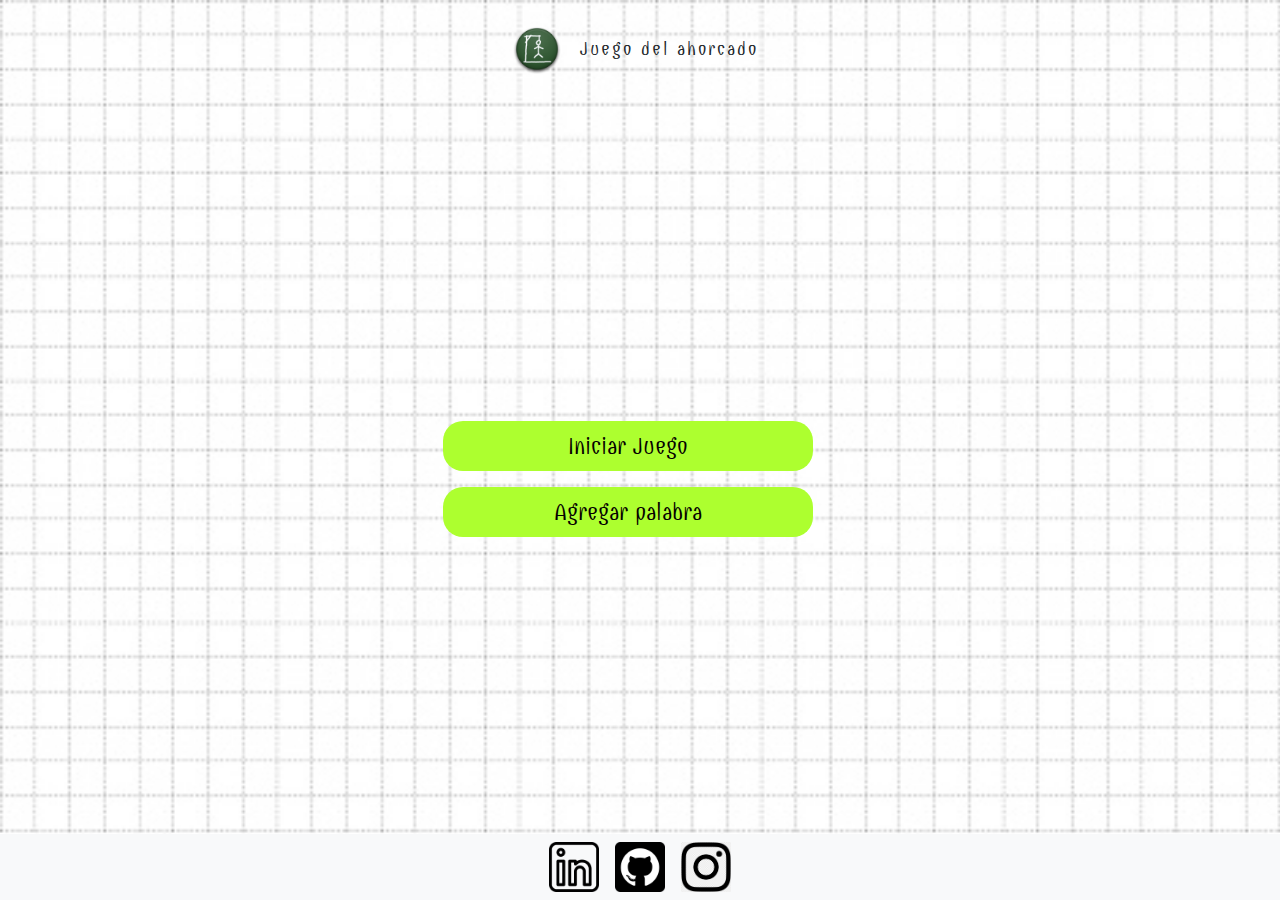
<file: index.html>
<!DOCTYPE html>
<html lang="es">
  <head>
    <meta charset="utf-8" />
    <meta name="viewport" content="width=device-width, initial-scale=1" />
    <title>Ahorcado</title>
    <link
      href="https://cdn.jsdelivr.net/npm/bootstrap@5.3.2/dist/css/bootstrap.min.css"
      rel="stylesheet"
    />
    <link
      href="https://fonts.googleapis.com/css2?family=Combo&display=swap"
      rel="stylesheet"
    />
    <link
      href="https://fonts.googleapis.com/css2?family=Raleway:wght@700&family=Roboto+Mono&display=swap"
      rel="stylesheet"
    />
    <link rel="stylesheet" type="text/css" href="ahorcado.css" />
  </head>
  <body onload="iniciarPrograma()">
    <div class="d-flex flex-column min-vh-100">
      <header class="container" onclick="btnVolverAjugar()">
        <div class="row logo justify-content-center align-items-center mt-4">
          <div class="col-auto d-flex align-items-center gap-2">
            <img src="imagenes/logo.png" alt="logo" class="img-fluid"
            />
            <p id="titulo" class="mb-0">Juego del ahorcado</p>
          </div>
        </div>
      </header>

      <main class="container flex-grow-1 d-flex align-items-center">
        <div class="row justify-content-center w-100">
          <section
            class="contenedor-menu-principal col-12 col-md-8 text-center"
          >
            <div class="botonesIniciales">
              <button
                class="iniciar-juego btn mb-3 w-100"
                onclick="btnIniciarJuego()"
              >
                Iniciar Juego
              </button>
              <button
                class="agregarpalabra btn mb-3 w-100"
                onclick="btnAgregarPalabra()"
              >
                Agregar palabra
              </button>
            </div>
          </section>

          <section
            class="contenedor-agregar-palabra col-12 col-md-8 text-center"
          >
            <div class="contenedor-input py-4">
              <div
                class="leyenda mb-3 d-flex justify-content-center align-items-center gap-2"
              >
                <img src="imagenes/exclamation.png" />
                <span>Letras minúsculas y sin acentos</span>
              </div>
              <textarea
                class="input-texto form-control mb-3 mx-auto"
                rows="6"
                placeholder="Ingrese aquí la palabra a agregar"
              ></textarea>
              <textarea
                class="input-texto-pista form-control mb-3 mx-auto"
                rows="6"
                placeholder="Ingrese aquí la pista"
              ></textarea>
              <div class="botones2 d-flex justify-content-center gap-3">
                <button
                  class="guardarPalabra btn"
                  onclick="btnguardarPalabra()"
                >
                  Guardar y empezar
                </button>
                <button class="cancelar btn" onclick="btnCancelar()">
                  Cancelar
                </button>
              </div>
            </div>
          </section>

          <section
            class="contenedor-juego col-12 col-md-6 text-center py-3 mb-5"
          >
            <div class="contenedor-dibujos">
              <img
                class="dibujo img-fluid mx-auto d-block"
                src="imagenes/estados/es0.png"
              />
            </div>
            <div class="palabra-escondida my-3"></div>
            <div class="pista mb-3"></div>
            <div class="teclado p-2 mx-auto">
              <div
                class="row row-cols-5 row-cols-md-7 g-1 justify-content-center"
              >
                <div class="col">
                  <button
                    class="btonTeclado btn w-100"
                    data-tecla="a"
                    onclick="teclaIn(this)"
                  >
                    A
                  </button>
                </div>
                <div class="col">
                  <button
                    class="btonTeclado btn w-100"
                    data-tecla="b"
                    onclick="teclaIn(this)"
                  >
                    B
                  </button>
                </div>
                <div class="col">
                  <button
                    class="btonTeclado btn w-100"
                    data-tecla="c"
                    onclick="teclaIn(this)"
                  >
                    C
                  </button>
                </div>
                <div class="col">
                  <button
                    class="btonTeclado btn w-100"
                    data-tecla="d"
                    onclick="teclaIn(this)"
                  >
                    D
                  </button>
                </div>
                <div class="col">
                  <button
                    class="btonTeclado btn w-100"
                    data-tecla="e"
                    onclick="teclaIn(this)"
                  >
                    E
                  </button>
                </div>
                <div class="col">
                  <button
                    class="btonTeclado btn w-100"
                    data-tecla="f"
                    onclick="teclaIn(this)"
                  >
                    F
                  </button>
                </div>
                <div class="col">
                  <button
                    class="btonTeclado btn w-100"
                    data-tecla="g"
                    onclick="teclaIn(this)"
                  >
                    G
                  </button>
                </div>
                <div class="col">
                  <button
                    class="btonTeclado btn w-100"
                    data-tecla="h"
                    onclick="teclaIn(this)"
                  >
                    H
                  </button>
                </div>
                <div class="col">
                  <button
                    class="btonTeclado btn w-100"
                    data-tecla="i"
                    onclick="teclaIn(this)"
                  >
                    I
                  </button>
                </div>
                <div class="col">
                  <button
                    class="btonTeclado btn w-100"
                    data-tecla="j"
                    onclick="teclaIn(this)"
                  >
                    J
                  </button>
                </div>
                <div class="col">
                  <button
                    class="btonTeclado btn w-100"
                    data-tecla="k"
                    onclick="teclaIn(this)"
                  >
                    K
                  </button>
                </div>
                <div class="col">
                  <button
                    class="btonTeclado btn w-100"
                    data-tecla="l"
                    onclick="teclaIn(this)"
                  >
                    L
                  </button>
                </div>
                <div class="col">
                  <button
                    class="btonTeclado btn w-100"
                    data-tecla="m"
                    onclick="teclaIn(this)"
                  >
                    M
                  </button>
                </div>
                <div class="col">
                  <button
                    class="btonTeclado btn w-100"
                    data-tecla="n"
                    onclick="teclaIn(this)"
                  >
                    N
                  </button>
                </div>
                <div class="col">
                  <button
                    class="btonTeclado btn w-100"
                    data-tecla="ñ"
                    onclick="teclaIn(this)"
                  >
                    Ñ
                  </button>
                </div>
                <div class="col">
                  <button
                    class="btonTeclado btn w-100"
                    data-tecla="o"
                    onclick="teclaIn(this)"
                  >
                    O
                  </button>
                </div>
                <div class="col">
                  <button
                    class="btonTeclado btn w-100"
                    data-tecla="p"
                    onclick="teclaIn(this)"
                  >
                    P
                  </button>
                </div>
                <div class="col">
                  <button
                    class="btonTeclado btn w-100"
                    data-tecla="q"
                    onclick="teclaIn(this)"
                  >
                    Q
                  </button>
                </div>
                <div class="col">
                  <button
                    class="btonTeclado btn w-100"
                    data-tecla="r"
                    onclick="teclaIn(this)"
                  >
                    R
                  </button>
                </div>
                <div class="col">
                  <button
                    class="btonTeclado btn w-100"
                    data-tecla="s"
                    onclick="teclaIn(this)"
                  >
                    S
                  </button>
                </div>
                <div class="col">
                  <button
                    class="btonTeclado btn w-100"
                    data-tecla="t"
                    onclick="teclaIn(this)"
                  >
                    T
                  </button>
                </div>
                <div class="col">
                  <button
                    class="btonTeclado btn w-100"
                    data-tecla="u"
                    onclick="teclaIn(this)"
                  >
                    U
                  </button>
                </div>
                <div class="col">
                  <button
                    class="btonTeclado btn w-100"
                    data-tecla="v"
                    onclick="teclaIn(this)"
                  >
                    V
                  </button>
                </div>
                <div class="col">
                  <button
                    class="btonTeclado btn w-100"
                    data-tecla="w"
                    onclick="teclaIn(this)"
                  >
                    W
                  </button>
                </div>
                <div class="col">
                  <button
                    class="btonTeclado btn w-100"
                    data-tecla="x"
                    onclick="teclaIn(this)"
                  >
                    X
                  </button>
                </div>
                <div class="col">
                  <button
                    class="btonTeclado btn w-100"
                    data-tecla="y"
                    onclick="teclaIn(this)"
                  >
                    Y
                  </button>
                </div>
                <div class="col">
                  <button
                    class="btonTeclado btn w-100"
                    data-tecla="z"
                    onclick="teclaIn(this)"
                  >
                    Z
                  </button>
                </div>
              </div>
              <button
                class="cancelar btn mt-2 w-100"
                onclick="btnVolverAjugar()"
              >
                Volver al menú
              </button>
            </div>
          </section>

          <section
            class="contenedor-resultado-negativo escondido col-12 col-md-6 text-center py-3"
          >
            <div class="resultado-contenido">
              <p class="la-palabra-era parpadea mx-auto mb-2">
                La palabra era: <span class="respuesta parpadea"></span>
              </p>
              <img
                class="perdiste img-fluid mx-auto d-block mb-2"
                src="imagenes/estados/perdiste.png"
                alt="gameover"
              />
              <button
                class="iniciar-juego btn w-100"
                onclick="btnVolverAjugar()"
              >
                Volver a jugar
              </button>
            </div>
          </section>

          <section
            class="contenedor-resultado-positivo escondido col-12 col-md-6 text-center py-3"
          >
            <div class="resultado-contenido"></div>
            <p class="ganaste parpadea mx-auto mb-2">
              Ganaste <span class="respuesta parpadea"></span>
            </p>
            <img
              class="ganaste-nene img-fluid mx-auto d-block mb-2"
              src="imagenes/estados/ganaste.png"
              alt="ganaste"
            />
            <button class="iniciar-juego btn w-100" onclick="btnVolverAjugar()">
              Volver a jugar
            </button>
          </section>
        </div>
      </main>

      <footer class="container-fluid fixed-bottom bg-light py-2">
        <div class="d-flex justify-content-center gap-3">
          <a href="https://www.linkedin.com/in/silvia-giardini-3ab532175/"
            ><img class="footer img-fluid" src="imagenes/in.png" alt="in"
          /></a>
          <a href="https://github.com/Deekyare"
            ><img class="footer img-fluid" src="imagenes/git.png" alt="git"
          /></a>
          <a href="https://www.instagram.com/sil_deekyare/"
            ><img
              class="footer img-fluid"
              src="imagenes/ig.png"
              alt="instagram"
          /></a>
        </div>
      </footer>
    </div>

    <script src="https://cdn.jsdelivr.net/npm/bootstrap@5.3.2/dist/js/bootstrap.bundle.min.js"></script>
    <script src="main.js"></script>
  </body>
</html>
</file>
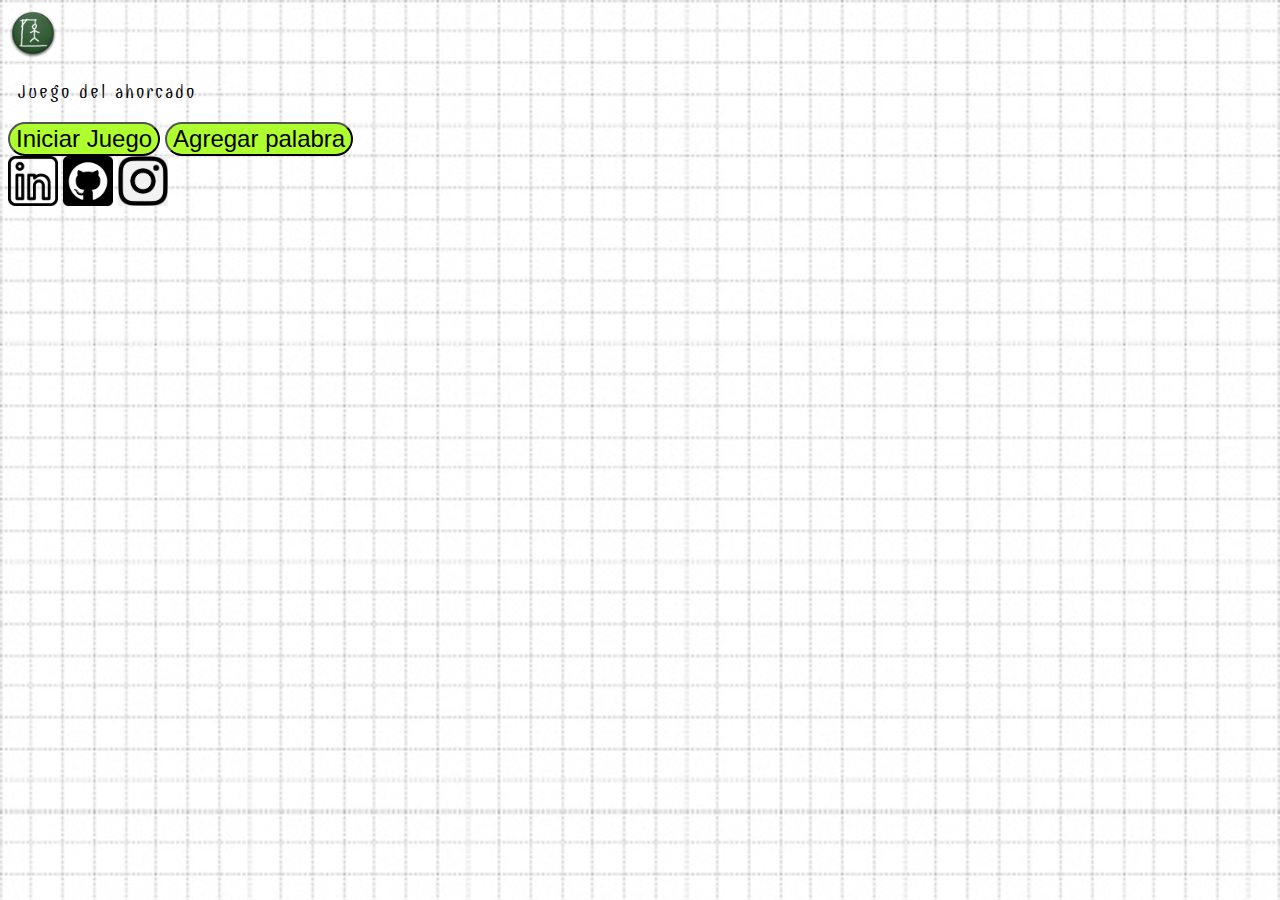
<file: ahorcado.html>
<!DOCTYPE html>
<html>
  <head>
    <meta charset="utf-8" />
    <meta http-equiv="X-UA-Compatible" content="IE=edge" />
    <title>Ahorcado</title>
    <meta name="viewport" content="width=device-width, initial-scale=1" />
    <link rel="stylesheet" type="text/css" media="screen" href="ahorcado.css" />
    <link
      href="https://fonts.googleapis.com/css2?family=Combo&display=swap"
      rel="stylesheet"
    />
    <link
      href="https://fonts.googleapis.com/css2?family=Raleway:wght@700&family=Roboto+Mono&display=swap"
      rel="stylesheet"
    />
  </head>
  <body onload="iniciarPrograma()">
    <header>
      <div class="logo">
        <a href="ahorcado.html"><img src="imagenes/logo.png" alt="logo" /></a>
        <p id="titulo">Juego del ahorcado</p>
      </div>
    </header>
    <main>
      <section class="contenedor-menu-principal">
        <!-- botones iniciales -->
        <div class="botonesIniciales">
          <!-- Boton iniciar juego -->
          <button class="iniciar-juego" onclick="btnIniciarJuego()">
            Iniciar Juego
          </button>
          <!-- Boton agregar palabra -->
          <button class="agregarpalabra" onclick="btnAgregarPalabra()">
            Agregar palabra
          </button>
        </div>
      </section>

      <section class="contenedor-agregar-palabra">
        <div class="contenedor-input">
          <div class="leyenda">
            <img src="imagenes/exclamation.png" />
            <span>Letras minúsculas y sin acentos</span>
          </div>

          <textarea
            class="input-texto"
            cols="40"
            rows="6"
            placeholder="Ingrese aquí la palabra a agregar"
          ></textarea>

          <textarea
            class="input-texto-pista"
            cols="40"
            rows="6"
            placeholder="Ingrese aquí la pista"
          ></textarea>

          <div class="botones2">
            <button class="guardarPalabra" onclick="btnguardarPalabra()">
              Guardar y empezar
            </button>
            <button class="cancelar" onclick="btnCancelar()">Cancelar</button>
          </div>
        </div>
      </section>

      <section class="contenedor-juego">
        <!-- lugar donde va la horca -->
        <div class="contenedor-dibujos">
          <img class="dibujo" src="imagenes/estados/es0.png" />
        </div>

        <!-- letras correctas e incorrectas -->
        <div class="teclado">
          <table>
            <tr>
              <td>
                <button
                  class="btonTeclado"
                  type="button"
                  data-tecla="a"
                  onclick="teclaIn(this)"
                >
                  A
                </button>
                <button
                  class="btonTeclado"
                  type="button"
                  data-tecla="b"
                  onclick="teclaIn(this)"
                >
                  B
                </button>
                <button
                  class="btonTeclado"
                  type="button"
                  data-tecla="c"
                  onclick="teclaIn(this)"
                >
                  C
                </button>
                <button
                  class="btonTeclado"
                  type="button"
                  data-tecla="d"
                  onclick="teclaIn(this)"
                >
                  D
                </button>
                <button
                  class="btonTeclado"
                  type="button"
                  data-tecla="e"
                  onclick="teclaIn(this)"
                >
                  E
                </button>
                <button
                  class="btonTeclado"
                  type="button"
                  data-tecla="f"
                  onclick="teclaIn(this)"
                >
                  F
                </button>
                <button
                  class="btonTeclado"
                  type="button"
                  data-tecla="g"
                  onclick="teclaIn(this)"
                >
                  G
                </button>
                <button
                  class="btonTeclado"
                  type="button"
                  data-tecla="h"
                  onclick="teclaIn(this)"
                >
                  H
                </button>
                <button
                  class="btonTeclado"
                  type="button"
                  data-tecla="i"
                  onclick="teclaIn(this)"
                >
                  I
                </button>
              </td>
            </tr>
            <tr>
              <td>
                <button
                  class="btonTeclado"
                  type="button"
                  data-tecla="j"
                  onclick="teclaIn(this)"
                >
                  J
                </button>
                <button
                  class="btonTeclado"
                  type="button"
                  data-tecla="k"
                  onclick="teclaIn(this)"
                >
                  K
                </button>
                <button
                  class="btonTeclado"
                  type="button"
                  data-tecla="l"
                  onclick="teclaIn(this)"
                >
                  L
                </button>
                <button
                  class="btonTeclado"
                  type="button"
                  data-tecla="m"
                  onclick="teclaIn(this)"
                >
                  M
                </button>
                <button
                  class="btonTeclado"
                  type="button"
                  data-tecla="n"
                  onclick="teclaIn(this)"
                >
                  N
                </button>
                <button
                  class="btonTeclado"
                  type="button"
                  data-tecla="ñ"
                  onclick="teclaIn(this)"
                >
                  Ñ
                </button>
                <button
                  class="btonTeclado"
                  type="button"
                  data-tecla="o"
                  onclick="teclaIn(this)"
                >
                  O
                </button>
                <button
                  class="btonTeclado"
                  type="button"
                  data-tecla="p"
                  onclick="teclaIn(this)"
                >
                  P
                </button>
                <button
                  class="btonTeclado"
                  type="button"
                  data-tecla="q"
                  onclick="teclaIn(this)"
                >
                  Q
                </button>

                <button
                  class="btonTeclado"
                  type="button"
                  data-tecla="r"
                  onclick="teclaIn(this)"
                >
                  R
                </button>
              </td>
            </tr>
            <tr>
              <td>
                <button
                  class="btonTeclado"
                  type="button"
                  data-tecla="s"
                  onclick="teclaIn(this)"
                >
                  S
                </button>

                <button
                  class="btonTeclado"
                  type="button"
                  data-tecla="t"
                  onclick="teclaIn(this)"
                >
                  T
                </button>

                <button
                  class="btonTeclado"
                  type="button"
                  data-tecla="u"
                  onclick="teclaIn(this)"
                >
                  U
                </button>

                <button
                  class="btonTeclado"
                  type="button"
                  data-tecla="v"
                  onclick="teclaIn(this)"
                >
                  V
                </button>

                <button
                  class="btonTeclado"
                  type="button"
                  data-tecla="w"
                  onclick="teclaIn(this)"
                >
                  W
                </button>

                <button
                  class="btonTeclado"
                  type="button"
                  data-tecla="x"
                  onclick="teclaIn(this)"
                >
                  X
                </button>

                <button
                  class="btonTeclado"
                  type="button"
                  data-tecla="y"
                  onclick="teclaIn(this)"
                >
                  Y
                </button>

                <button
                  class="btonTeclado"
                  type="button"
                  data-tecla="z"
                  onclick="teclaIn(this)"
                >
                  Z
                </button>
              </td>
            </tr>
          </table>
        <button class="cancelar" onclick="btnVolverAjugar()">Volver al menú</button></div>
         <div class="pista"></div>
        
        <div class="palabra-escondida"></div>
        

      
      </section>

      <section class="contenedor-resultado-negativo escondido">
        <p class="la-palabra-era parpadea "> La palabra era: <span class="respuesta parpadea"></span></span></p>
         <img class="perdiste" src="imagenes/estados/perdiste.png" alt="gameover" />
         <button class="iniciar-juego" onclick="btnVolverAjugar()">Volver a jugar</button>

        </section> 

         <section class="contenedor-resultado-positivo escondido">
          <p class="ganaste parpadea ">Ganaste <span class="respuesta parpadea"></span></span></p>
         <img class="ganaste-nene " src="imagenes/estados/ganaste.png" alt="ganaste" />
         <button class="iniciar-juego" onclick="btnVolverAjugar()">Volver a jugar</button>
        </section>
         
         
         
      
    </main>
    <footer>
      <div>
        <a href="https://www.linkedin.com/in/silvia-giardini-3ab532175/">
          <img class="footer" src="imagenes/in.png" alt="in"
        /></a>
        <a href="https://github.com/Deekyare">
          <img class="footer" src="imagenes/git.png" alt="git"
        /></a>
        <a href="https://www.instagram.com/sil_deekyare/">
          <img class="footer" src="imagenes/ig.png" alt="instagram"
        /></a>
      </div>
    </footer>

    <script src="main.js"></script>
  </body>
</html>
</file>
<file: ahorcado.css>
body {
  background-image: url(imagenes/hoja.jpeg);
  background-size: cover;
  font-family: 'Combo', cursive;
  font-size: 1rem;
}

.logo img {
  max-width: 50px;
}

#titulo {
  padding: 0 10px;
  letter-spacing: 2px;
  font-size: 1.2rem;
}

.dibujo {
  max-width: 200px;
}

.leyenda {
  font-family: "Inter";
  font-size: 0.9rem;
  color: #495057;
}

.escondido {
  display: none !important;
}

.deshabilitado {
  background-color: gray !important;
  pointer-events: none;
}

.iniciar-juego,
.agregarpalabra {
  background: greenyellow;
  border-radius: 20px;
  font-size: 1.5rem;
  color: #050000;
  transition: background-color 0.8s;
  max-width: 370px;
  margin-left: auto;
  margin-right: auto;
}

.iniciar-juego:hover,
.agregarpalabra:hover {
  background-color: orange;
}

.teclado {
  background-color: pink;
  border-radius: 15px;
  border: solid green;
  max-width: 350px;
}

.btonTeclado {
  background: greenyellow;
  color: #050000;
  font-family: 'Roboto Mono', monospace;
  font-size: 0.85rem;
  border-radius: 5px;
  padding: 4px;
}

.footer {
  max-width: 50px;
}

.input-texto,
.input-texto-pista {
  border-radius: 10px;
  background-color: #ffe8ec;
  border: solid green;
  max-width: 370px;
}

.guardarPalabra,
.cancelar {
  font-family: 'Roboto Mono', monospace;
  background: greenyellow;
  border-radius: 20px;
  font-size: 1rem;
  color: #050000;
  transition: background-color 0.8s;
  padding: 8px 16px;
}

.guardarPalabra:hover,
.cancelar:hover {
  background-color: orange;
}

.palabra-escondida {
  letter-spacing: 8px;
  font-size: 1.25rem;
  color: rgb(6, 80, 6);
  word-wrap: break-word;
}

.pista {
  font-size: 0.85rem;
  color: rgb(192, 42, 182);
  font-family: 'Roboto Mono', monospace;
}

.la-palabra-era,
.ganaste {
  font-size: 1.25rem;
  background-color: lightyellow;
  border-radius: 5px;
  border: solid 10px rgb(28, 106, 22);
  padding: 8px;
}

.ganaste-nene {
  max-width: 150px;
  padding: 10px;
}

.perdiste {
  max-width: 350px; /* Tamaño máximo para la imagen de "perdiste" */
  padding: 10px; /* Igual que "ganaste-nene" para consistencia */
}

.resultado-contenido {
  display: flex;
  flex-direction: column;
  justify-content: center;
  align-items: center;
  min-height: 0;
  max-height: 80vh; /* Limita la altura al 80% del viewport */
}

.parpadea {
  animation: parpadeo 1s linear infinite;
}

@keyframes parpadeo {  
  0% { opacity: 1.0; }
  50% { opacity: 0.0; }
  100% { opacity: 1.0; }
}

@media (max-width: 768px) {
  #titulo {
    font-size: 1rem;
  }
  
  .logo img {
    max-width: 40px;
  }
  
  .iniciar-juego,
  .agregarpalabra {
    font-size: 1.2rem;
  }
  
  .btonTeclado {
    font-size: 0.75rem;
  }
  
  .palabra-escondida {
    font-size: 1rem;
    letter-spacing: 4px;
  }
  
  .dibujo {
    max-width: 150px;
  }
  
  .teclado {
    max-width: 300px;
  }
  
  .la-palabra-era,
  .ganaste {
    font-size: 1rem;
  }
  
  .ganaste-nene {
    max-width: 100px;
    padding: 5px;
  }
  
  .perdiste {
    max-width: 200px; /* Más pequeño en móviles */
    padding: 5px;
  }
  
  .resultado-contenido {
    max-height: 70vh; /* Más pequeño en móviles */
  }
}
</file>
